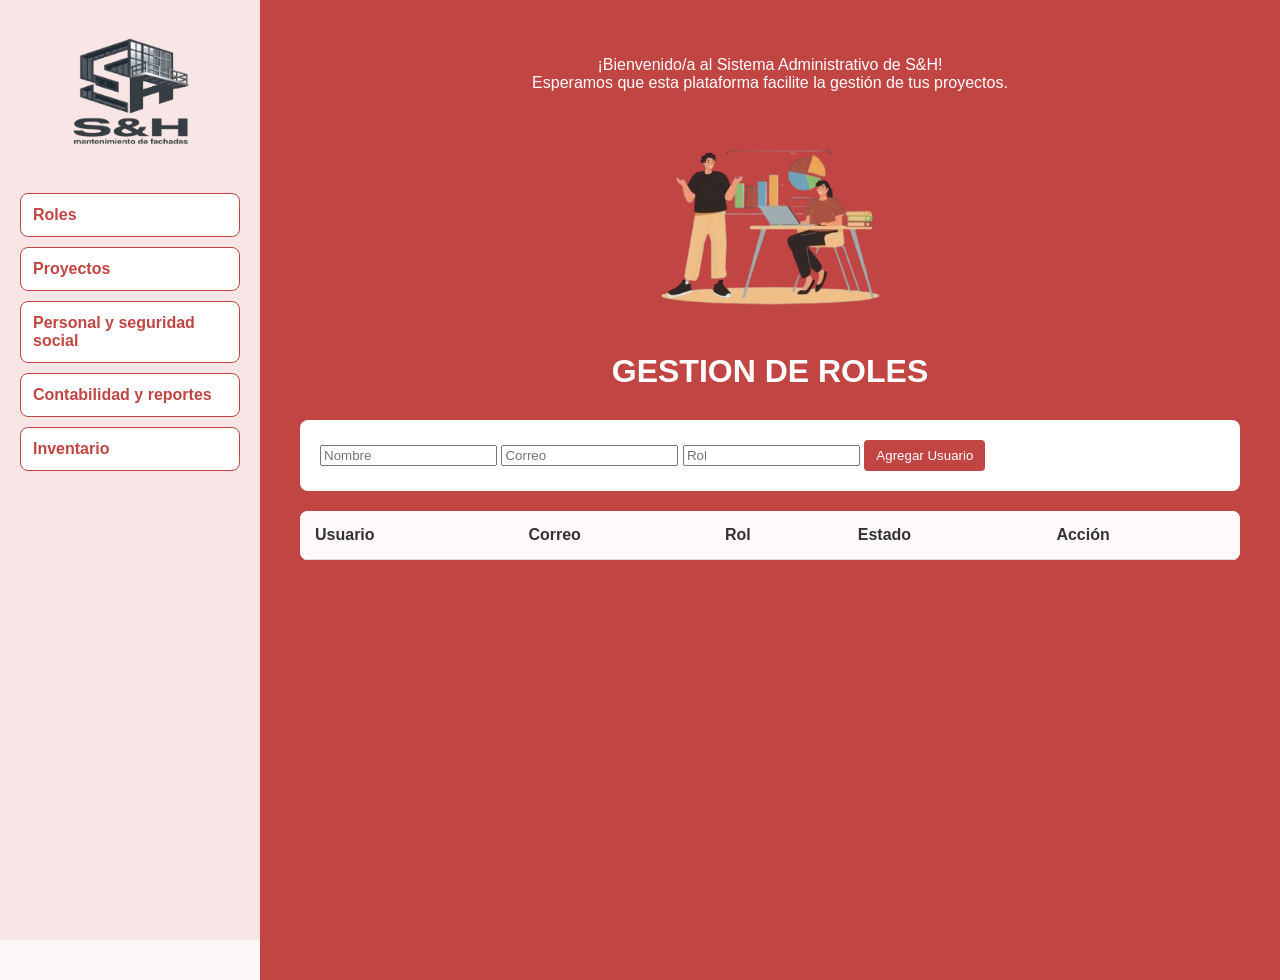
<file: index.html>
<!DOCTYPE html>
<html lang="es">
<head>
    <meta charset="UTF-8">
    <title>S&H - Gestión de Roles</title>
    <link rel="stylesheet" href="style.css">
</head>
<body onload="cargarUsuarios()">
    <div class="sidebar">
        <img src="logo.png" class="logo-top" alt="Logo S&H">
        <nav>
            <ul>
                <li><a href="index.html">Roles</a></li>
                <li><a href="proyectos.html">Proyectos</a></li>
                <li><a href="personal.html">Personal y seguridad social</a></li>
                <li><a href="contabilidad_y_reportes.html">Contabilidad y reportes</a></li>
                <li><a href="inventario.html">Inventario</a></li>
            </ul>
        </nav>
    </div>

    <main class="content">
        <div class="welcome-text">
            <p>¡Bienvenido/a al Sistema Administrativo de S&H!<br>
            Esperamos que esta plataforma facilite la gestión de tus proyectos.</p>
        </div>
        <img src="Adm.png" class="main-img" alt="Ilustración">
        
        <h1>GESTION DE ROLES</h1>

        <div class="form-container">
            <input type="text" id="nombre" placeholder="Nombre">
            <input type="text" id="correo" placeholder="Correo">
            <input type="text" id="rol" placeholder="Rol">
            <button onclick="agregarUsuario()" class="btn-action">Agregar Usuario</button>
        </div>

        <table class="table-roles">
            <thead>
                <tr>
                    <th>Usuario</th><th>Correo</th><th>Rol</th><th>Estado</th><th>Acción</th>
                </tr>
            </thead>
            <tbody id="tabla-body"></tbody>
        </table>
    </main>

    <script>
        function cargarUsuarios() {
            let usuarios = JSON.parse(localStorage.getItem('usuarios') || "[]");
            usuarios.forEach(u => crearFilaUsuario(u));
        }

        function agregarUsuario() {
            let u = {
                nombre: document.getElementById('nombre').value,
                correo: document.getElementById('correo').value,
                rol: document.getElementById('rol').value
            };

            if(u.nombre === "") return;

            // Guardar en localStorage
            let usuarios = JSON.parse(localStorage.getItem('usuarios') || "[]");
            usuarios.push(u);
            localStorage.setItem('usuarios', JSON.stringify(usuarios));

            crearFilaUsuario(u);
            limpiarInputs();
        }

        function crearFilaUsuario(u) {
            let tabla = document.getElementById('tabla-body');
            let fila = tabla.insertRow();
            fila.innerHTML = `
                <td>${u.nombre}</td><td>${u.correo}</td><td>${u.rol}</td><td>Activo</td>
                <td><button class="btn-action" onclick="editarFila(this)">Actualizar</button></td>
            `;
        }

        function limpiarInputs() {
            document.getElementById('nombre').value = '';
            document.getElementById('correo').value = '';
            document.getElementById('rol').value = '';
        }

        function editarFila(btn) {
            let celdas = btn.parentNode.parentNode.getElementsByTagName("td");
            if (btn.innerText === "Actualizar") {
                for (let i = 0; i < 3; i++) {
                    celdas[i].innerHTML = `<input type="text" value="${celdas[i].innerText}" style="width:80%">`;
                }
                btn.innerText = "Guardar";
            } else {
                for (let i = 0; i < 3; i++) {
                    celdas[i].innerText = celdas[i].getElementsByTagName("input")[0].value;
                }
                btn.innerText = "Actualizar";
            }
        }
    </script>
</body>
</html>
</file>
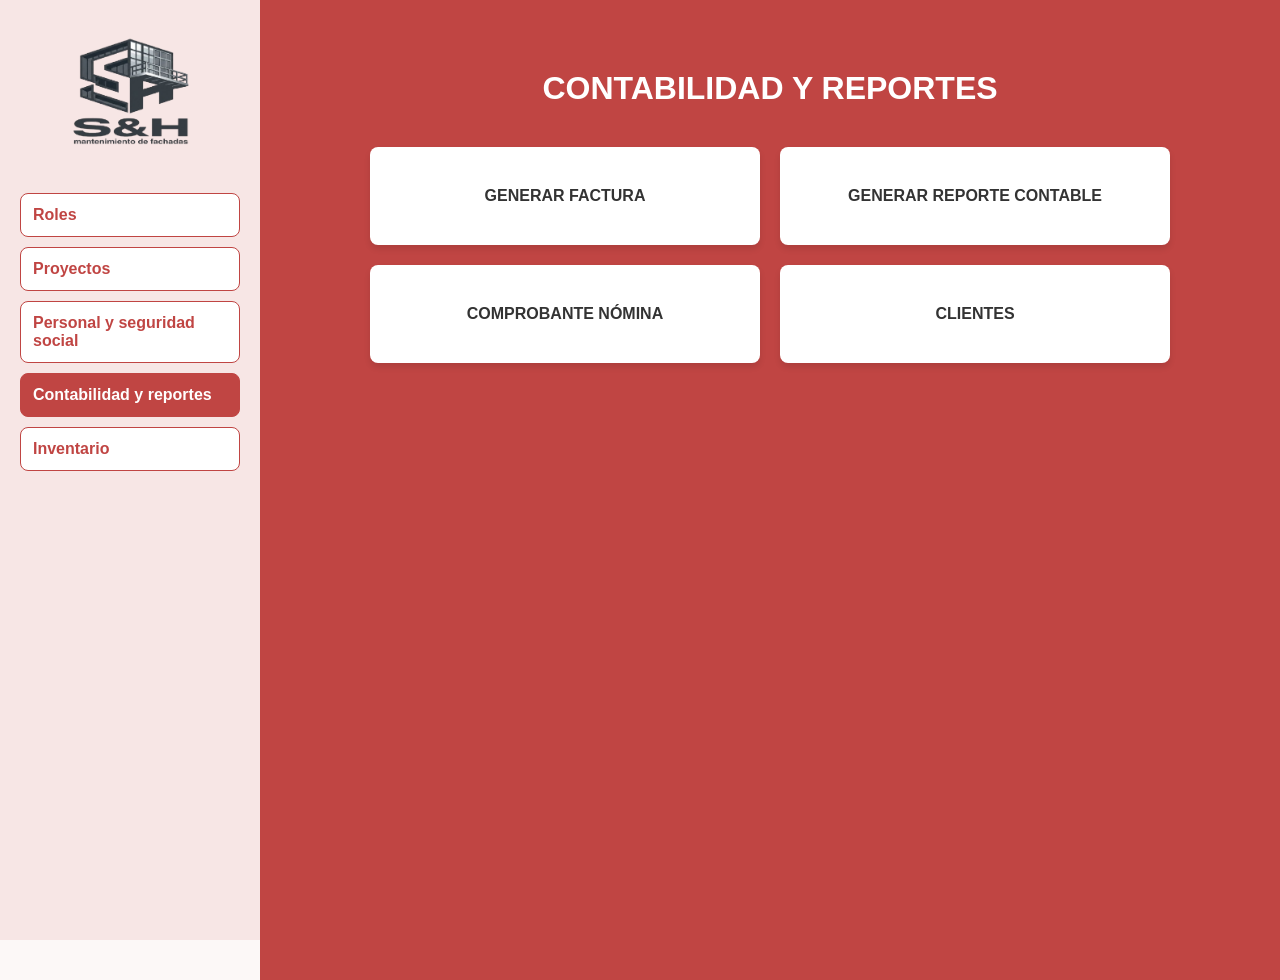
<file: contabilidad_y_reportes.html>
<!DOCTYPE html>
<html lang="es">
<head>
    <meta charset="UTF-8">
    <title>S&H - Contabilidad y Reportes</title>
    <link rel="stylesheet" href="style.css">
    <style>
        /* Contenedor principal de las 4 tarjetas */
        .grid-container { 
            display: grid; 
            grid-template-columns: 1fr 1fr; 
            gap: 20px; 
            max-width: 800px; 
            margin: 40px auto; 
        }
        .card-menu { 
            background: white; 
            padding: 40px 20px; 
            text-align: center; 
            border-radius: 8px; 
            font-weight: bold; 
            color: #333; 
            cursor: pointer; 
            box-shadow: 0 4px 6px rgba(0,0,0,0.1); 
            transition: 0.3s; 
            font-size: 16px;
        }
        .card-menu:hover { transform: scale(1.02); background: #fdfaf9; }
    </style>
</head>
<body>
    <div class="sidebar">
        <img src="logo.png" class="logo-top" alt="Logo S&H">
        <nav>
            <ul>
                <li><a href="index.html">Roles</a></li>
                <li><a href="proyectos.html">Proyectos</a></li>
                <li><a href="personal.html">Personal y seguridad social</a></li>
                <li><a href="contabilidad_y_reportes.html" style="background:#c04543; color:white;">Contabilidad y reportes</a></li>
                <li><a href="inventario.html">Inventario</a></li>
            </ul>
        </nav>
    </div>

    <main class="content">
        <h1 style="color: white; text-align: center; margin-top: 30px;">CONTABILIDAD Y REPORTES</h1>
        
        <div class="grid-container">
            <div class="card-menu" onclick="alert('Funcionalidad: Generar Factura')">GENERAR FACTURA</div>
            <div class="card-menu" onclick="alert('Funcionalidad: Reporte Contable')">GENERAR REPORTE CONTABLE</div>
            <div class="card-menu" onclick="alert('Funcionalidad: Comprobante Nómina')">COMPROBANTE NÓMINA</div>
            <div class="card-menu" onclick="alert('Funcionalidad: Clientes')">CLIENTES</div>
        </div>
    </main>
</body>
</html>
</file>
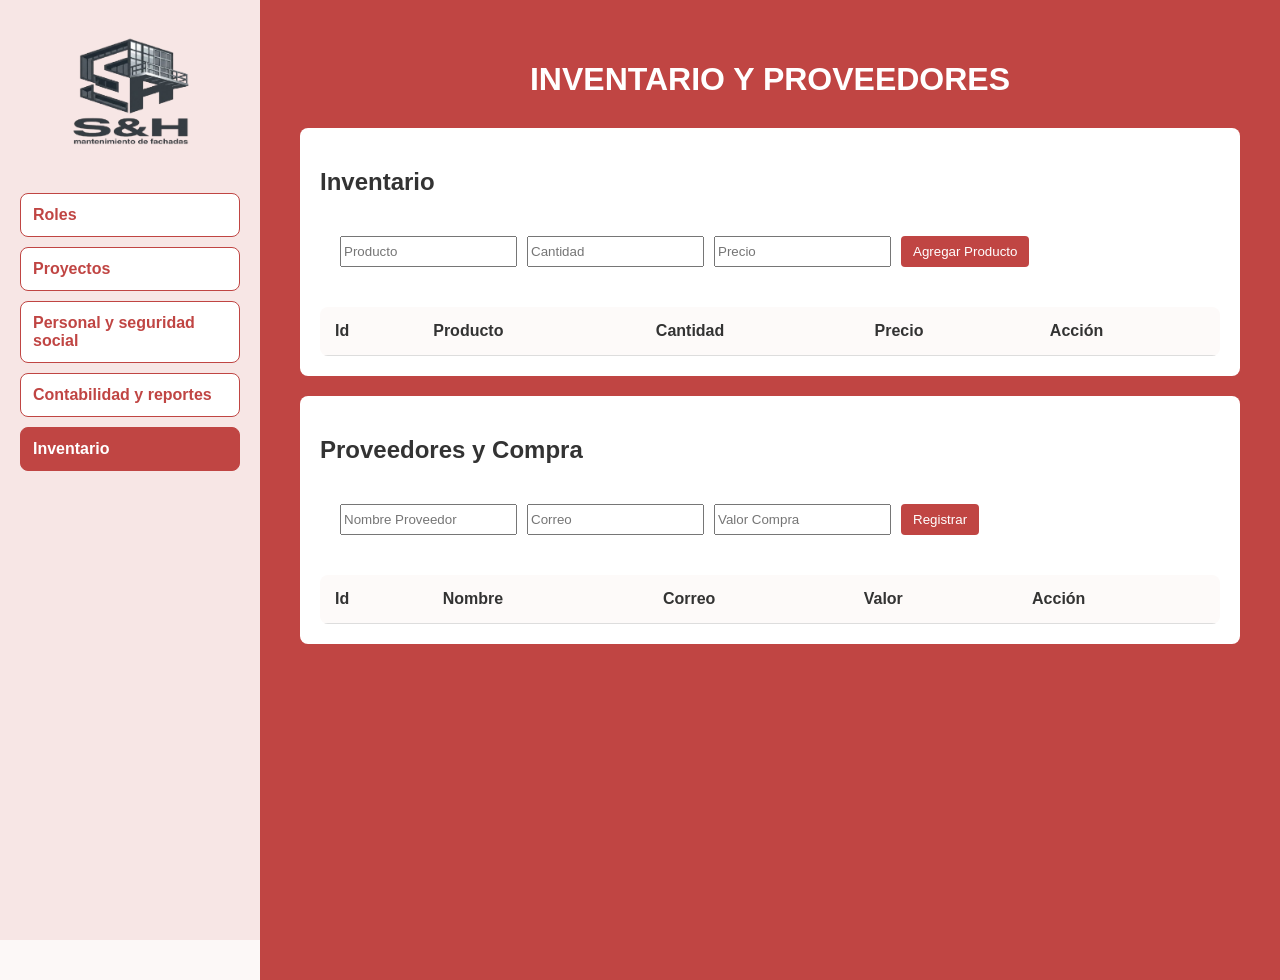
<file: inventario.html>
<!DOCTYPE html>
<html lang="es">
<head>
    <meta charset="UTF-8">
    <title>S&H - Inventario y Proveedores</title>
    <link rel="stylesheet" href="style.css">
    <style>
        .section-box { background: white; padding: 20px; border-radius: 8px; margin-bottom: 20px; color: #333; }
        .form-container { display: flex; gap: 10px; margin-bottom: 20px; }
    </style>
</head>
<body onload="cargarTodo()">
    <div class="sidebar">
        <img src="logo.png" class="logo-top" alt="Logo S&H">
        <nav>
            <ul>
                <li><a href="index.html">Roles</a></li>
                <li><a href="proyectos.html">Proyectos</a></li>
                <li><a href="personal.html">Personal y seguridad social</a></li>
                <li><a href="contabilidad_y_reportes.html">Contabilidad y reportes</a></li>
                <li><a href="inventario.html" style="background:#c04543; color:white;">Inventario</a></li>
            </ul>
        </nav>
    </div>

    <main class="content">
        <h1>INVENTARIO Y PROVEEDORES</h1>

        <div class="section-box">
            <h2>Inventario</h2>
            <div class="form-container">
                <input type="text" id="prod" placeholder="Producto">
                <input type="number" id="cant" placeholder="Cantidad">
                <input type="number" id="precio" placeholder="Precio">
                <button onclick="agregarInventario()" class="btn-action">Agregar Producto</button>
            </div>
            <table class="table-roles">
                <thead><tr><th>Id</th><th>Producto</th><th>Cantidad</th><th>Precio</th><th>Acción</th></tr></thead>
                <tbody id="tabla-inventario"></tbody>
            </table>
        </div>

        <div class="section-box">
            <h2>Proveedores y Compra</h2>
            <div class="form-container">
                <input type="text" id="prov" placeholder="Nombre Proveedor">
                <input type="email" id="email" placeholder="Correo">
                <input type="text" id="valor" placeholder="Valor Compra">
                <button onclick="agregarProveedor()" class="btn-action">Registrar</button>
            </div>
            <table class="table-roles">
                <thead><tr><th>Id</th><th>Nombre</th><th>Correo</th><th>Valor</th><th>Acción</th></tr></thead>
                <tbody id="tabla-proveedores"></tbody>
            </table>
        </div>
    </main>

    <script>
        function cargarTodo() {
            let inv = JSON.parse(localStorage.getItem('inventario') || "[]");
            inv.forEach((i, idx) => crearFila(i, idx + 1, 'tabla-inventario'));
            let prov = JSON.parse(localStorage.getItem('proveedores') || "[]");
            prov.forEach((p, idx) => crearFila(p, idx + 1, 'tabla-proveedores'));
        }

        function crearFila(data, id, tablaId) {
            let fila = document.getElementById(tablaId).insertRow();
            // Creamos celdas con datos (asumimos que el objeto tiene 3 propiedades)
            let props = Object.values(data);
            fila.innerHTML = `<td>${id}</td>
                <td>${props[0]}</td><td>${props[1]}</td><td>${props[2]}</td>
                <td><button class="btn-action" onclick="editarFila(this)">Modificar</button></td>`;
        }

        function editarFila(btn) {
            let fila = btn.parentNode.parentNode;
            let celdas = fila.getElementsByTagName("td");
            
            if (btn.innerText === "Modificar") {
                for (let i = 1; i < 4; i++) {
                    celdas[i].innerHTML = `<input type="text" value="${celdas[i].innerText}" style="width:80%">`;
                }
                btn.innerText = "Guardar";
            } else {
                for (let i = 1; i < 4; i++) {
                    celdas[i].innerText = celdas[i].getElementsByTagName("input")[0].value;
                }
                btn.innerText = "Modificar";
            }
        }

        // Funciones de agregar simplificadas
        function agregarInventario() {
            let i = { p: document.getElementById('prod').value, c: document.getElementById('cant').value, pr: document.getElementById('precio').value };
            let lista = JSON.parse(localStorage.getItem('inventario') || "[]");
            lista.push(i);
            localStorage.setItem('inventario', JSON.stringify(lista));
            location.reload(); // Recarga para refrescar IDs
        }

        function agregarProveedor() {
            let p = { n: document.getElementById('prov').value, e: document.getElementById('email').value, v: document.getElementById('valor').value };
            let lista = JSON.parse(localStorage.getItem('proveedores') || "[]");
            lista.push(p);
            localStorage.setItem('proveedores', JSON.stringify(lista));
            location.reload();
        }
    </script>
</body>
</html>
</file>
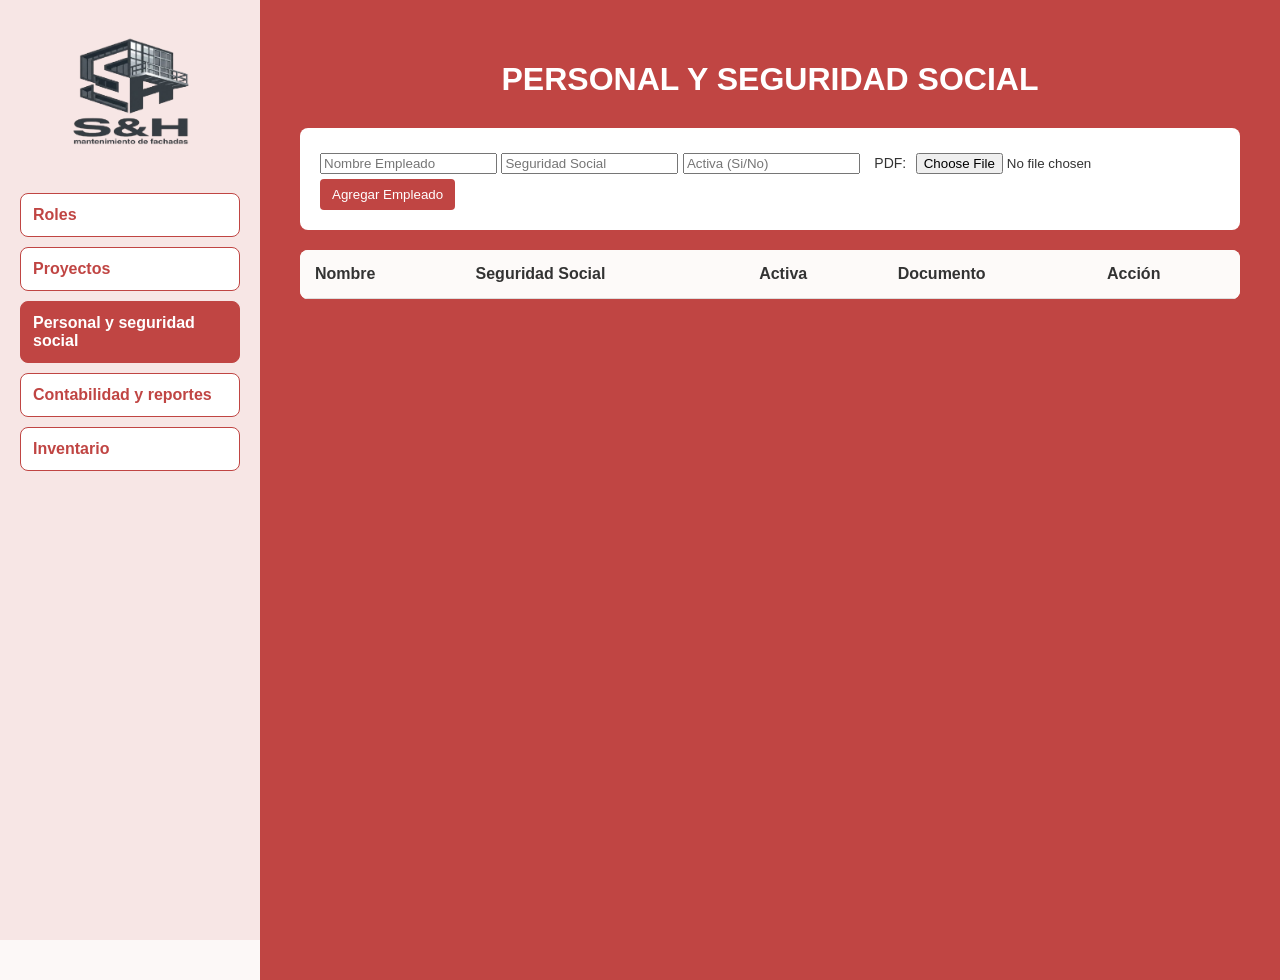
<file: personal.html>
<!DOCTYPE html>
<html lang="es">
<head>
    <meta charset="UTF-8">
    <title>S&H - Personal y Seguridad Social</title>
    <link rel="stylesheet" href="style.css">
    <style>
        .file-input { background: white; padding: 5px; border-radius: 4px; margin-right: 10px; }
        .editable input { width: 90%; }
    </style>
</head>
<body onload="cargarPersonal()">
    <div class="sidebar">
        <img src="logo.png" class="logo-top" alt="Logo S&H">
        <nav>
            <ul>
                <li><a href="index.html">Roles</a></li>
                <li><a href="proyectos.html">Proyectos</a></li>
                <li><a href="personal.html" style="background:#c04543; color:white;">Personal y seguridad social</a></li>
                <li><a href="contabilidad_y_reportes.html">Contabilidad y reportes</a></li>
                <li><a href="inventario.html">Inventario</a></li>
            </ul>
        </nav>
    </div>

    <main class="content">
        <h1>PERSONAL Y SEGURIDAD SOCIAL</h1>

        <div class="form-container">
            <input type="text" id="nombreE" placeholder="Nombre Empleado">
            <input type="text" id="seguridad" placeholder="Seguridad Social">
            <input type="text" id="activa" placeholder="Activa (Si/No)">
            <label style="color: #333; font-size: 14px; margin-left:10px;">PDF:</label>
            <input type="file" id="pdfArchivo" class="file-input" accept="application/pdf">
            <button onclick="agregarPersonal()" class="btn-action">Agregar Empleado</button>
        </div>

        <table class="table-roles">
            <thead>
                <tr>
                    <th>Nombre</th><th>Seguridad Social</th><th>Activa</th><th>Documento</th><th>Acción</th>
                </tr>
            </thead>
            <tbody id="tabla-personal"></tbody>
        </table>
    </main>

    <script>
        function cargarPersonal() {
            let empleados = JSON.parse(localStorage.getItem('empleados') || "[]");
            let tabla = document.getElementById('tabla-personal');
            tabla.innerHTML = "";
            empleados.forEach((emp, index) => crearFila(emp, index));
        }

        function agregarPersonal() {
            let fileInput = document.getElementById('pdfArchivo');
            if (fileInput.files.length === 0) {
                alert("Por favor selecciona un archivo PDF");
                return;
            }

            let reader = new FileReader();
            reader.readAsDataURL(fileInput.files[0]);
            reader.onload = function () {
                let emp = {
                    nombre: document.getElementById('nombreE').value,
                    seguridad: document.getElementById('seguridad').value,
                    activa: document.getElementById('activa').value,
                    pdfData: reader.result, // Contenido del archivo
                    nombreArchivo: fileInput.files[0].name // Nombre del archivo
                };

                let lista = JSON.parse(localStorage.getItem('empleados') || "[]");
                lista.push(emp);
                localStorage.setItem('empleados', JSON.stringify(lista));
                location.reload();
            };
        }

        function crearFila(emp, index) {
            let tabla = document.getElementById('tabla-personal');
            let fila = tabla.insertRow();
            let pdfLink = `<a href="${emp.pdfData}" download="${emp.nombreArchivo}" style="color:blue; text-decoration:underline;">PDF</a>`;
            
            fila.innerHTML = `
                <td class="editable">${emp.nombre}</td>
                <td class="editable">${emp.seguridad}</td>
                <td class="editable">${emp.activa}</td>
                <td>${pdfLink}</td>
                <td><button class="btn-action" onclick="editarFila(this, ${index})">Actualizar</button></td>
            `;
        }

        function editarFila(btn, index) {
            let fila = btn.parentNode.parentNode;
            let celdas = fila.querySelectorAll(".editable");

            if (btn.innerText === "Actualizar") {
                celdas.forEach(td => td.innerHTML = `<input type="text" value="${td.innerText}">`);
                btn.innerText = "Guardar";
            } else {
                let empleados = JSON.parse(localStorage.getItem('empleados') || "[]");
                empleados[index].nombre = celdas[0].querySelector("input").value;
                empleados[index].seguridad = celdas[1].querySelector("input").value;
                empleados[index].activa = celdas[2].querySelector("input").value;
                
                localStorage.setItem('empleados', JSON.stringify(empleados));
                location.reload();
            }
        }
    </script>
</body>
</html>
</file>
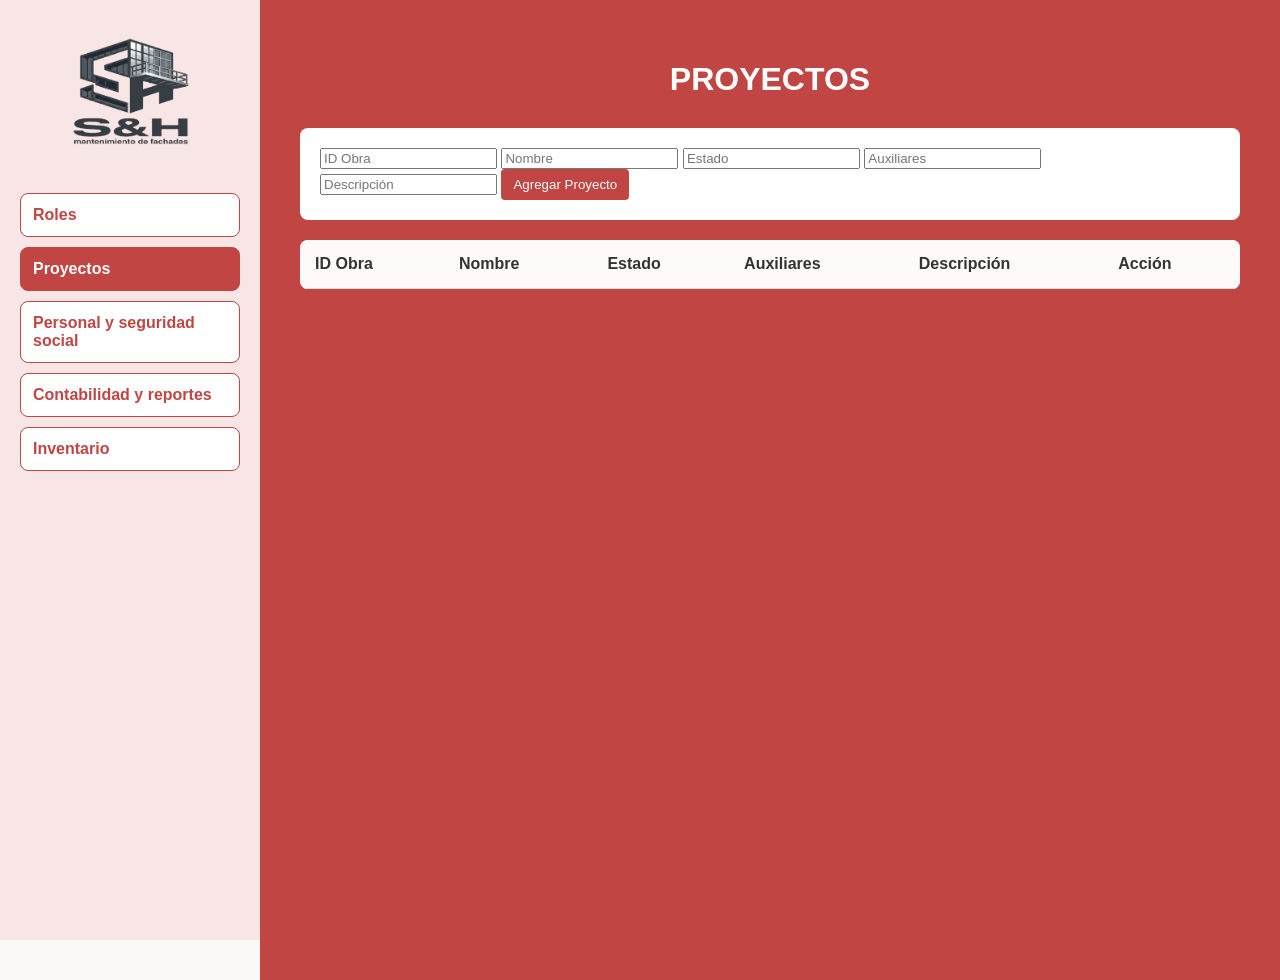
<file: proyectos.html>
<!DOCTYPE html>
<html lang="es">
<head>
    <meta charset="UTF-8">
    <title>S&H - Gestión de Proyectos</title>
    <link rel="stylesheet" href="style.css">
    <style>
        .modal { display:none; position:fixed; top:0; left:0; width:100%; height:100%; background:rgba(0,0,0,0.5); justify-content:center; align-items:center; z-index:1000; }
        .modal-content { background:white; padding:20px; border-radius:8px; width:300px; color:black; }
    </style>
</head>
<body onload="cargarProyectos()">
    <div class="sidebar">
        <img src="logo.png" class="logo-top" alt="Logo S&H">
        <nav>
            <ul>
                <li><a href="index.html">Roles</a></li>
                <li><a href="proyectos.html" style="background:#c04543; color:white;">Proyectos</a></li>
                <li><a href="personal.html">Personal y seguridad social</a></li>
                <li><a href="contabilidad_y_reportes.html">Contabilidad y reportes</a></li>
                <li><a href="inventario.html">Inventario</a></li>
            </ul>
        </nav>
    </div>

    <main class="content">
        <h1>PROYECTOS</h1>

        <div class="form-container">
            <input type="text" id="idObra" placeholder="ID Obra">
            <input type="text" id="nombreP" placeholder="Nombre">
            <input type="text" id="estadoP" placeholder="Estado">
            <input type="text" id="auxiliares" placeholder="Auxiliares">
            <input type="text" id="detalles" placeholder="Descripción">
            <button onclick="agregarProyecto()" class="btn-action">Agregar Proyecto</button>
        </div>

        <table class="table-roles">
            <thead>
                <tr>
                    <th>ID Obra</th><th>Nombre</th><th>Estado</th>
                    <th>Auxiliares</th><th>Descripción</th><th>Acción</th>
                </tr>
            </thead>
            <tbody id="tabla-proyectos"></tbody>
        </table>
    </main>

    <div id="modal" class="modal">
        <div class="modal-content">
            <h2 id="modal-titulo">Información</h2>
            <p id="modal-info"></p>
            <button onclick="cerrarModal()" class="btn-action">Cerrar</button>
        </div>
    </div>

    <script>
        function cargarProyectos() {
            let proyectos = JSON.parse(localStorage.getItem('proyectos') || "[]");
            let tabla = document.getElementById('tabla-proyectos');
            tabla.innerHTML = "";
            proyectos.forEach((p, index) => {
                let fila = tabla.insertRow();
                fila.innerHTML = `
                    <td class="editable">${p.id}</td>
                    <td class="editable">${p.nom}</td>
                    <td class="editable">${p.est}</td>
                    <td><button class="btn-action" onclick="abrirModal('Auxiliares', '${p.aux}')">Ver</button></td>
                    <td><button class="btn-action" onclick="abrirModal('Detalles', '${p.det}')">Ver</button></td>
                    <td><button class="btn-action" onclick="editarFila(this, ${index})">Actualizar</button></td>
                `;
            });
        }

        function agregarProyecto() {
            let p = {
                id: document.getElementById('idObra').value,
                nom: document.getElementById('nombreP').value,
                est: document.getElementById('estadoP').value,
                aux: document.getElementById('auxiliares').value,
                det: document.getElementById('detalles').value
            };
            if(p.id === "") return;
            let proyectos = JSON.parse(localStorage.getItem('proyectos') || "[]");
            proyectos.push(p);
            localStorage.setItem('proyectos', JSON.stringify(proyectos));
            location.reload();
        }

        function editarFila(btn, index) {
            let fila = btn.parentNode.parentNode;
            let celdas = fila.querySelectorAll(".editable");

            if (btn.innerText === "Actualizar") {
                celdas.forEach(td => td.innerHTML = `<input type="text" value="${td.innerText}" style="width:90%">`);
                btn.innerText = "Guardar";
            } else {
                let proyectos = JSON.parse(localStorage.getItem('proyectos') || "[]");
                proyectos[index] = {
                    id: celdas[0].querySelector("input").value,
                    nom: celdas[1].querySelector("input").value,
                    est: celdas[2].querySelector("input").value,
                    aux: proyectos[index].aux,
                    det: proyectos[index].det
                };
                localStorage.setItem('proyectos', JSON.stringify(proyectos));
                location.reload();
            }
        }

        function abrirModal(titulo, info) {
            document.getElementById('modal-titulo').innerText = titulo;
            document.getElementById('modal-info').innerText = info;
            document.getElementById('modal').style.display = 'flex';
        }

        function cerrarModal() {
            document.getElementById('modal').style.display = 'none';
        }
    </script>
</body>
</html>
</file>
<file: style.css>
body { margin: 0; font-family: sans-serif; display: flex; background-color: #fcf8f7; }

.sidebar { width: 220px; background-color: #f7e6e5; height: 100vh; padding: 20px; }
.logo-top { width: 100%; margin-bottom: 20px; border-radius: 8px; }

.sidebar nav ul { list-style: none; padding: 0; }
.sidebar nav ul li a { 
    display: block; padding: 12px; margin-bottom: 10px; 
    background: white; color: #c04543; text-decoration: none; 
    border-radius: 8px; font-weight: bold; border: 1px solid #c04543; 
}
.sidebar nav ul li a:hover { background: #c04543; color: white; }

.content { flex: 1; padding: 40px; background-color: #c04543; color: white; min-height: 100vh; }
.main-img { display: block; margin: 0 auto 20px; max-width: 250px; }

.welcome-text { 
    text-align: center; 
    margin-bottom: 30px; 
}

/* CENTRAMOS EL TÍTULO */
h1 { 
    text-align: center; 
    color: white; 
    margin-bottom: 30px; 
}

.form-container { background: white; padding: 20px; border-radius: 8px; color: #333; margin-bottom: 20px; }
.table-roles { width: 100%; border-collapse: collapse; background-color: white; color: #333; border-radius: 8px; overflow: hidden; }
.table-roles th, .table-roles td { padding: 15px; text-align: left; border-bottom: 1px solid #ddd; }
.table-roles th { background-color: #fdfaf9; }
.btn-action { background-color: #c04543; color: white; border: none; padding: 8px 12px; border-radius: 4px; cursor: pointer; }
</file>
